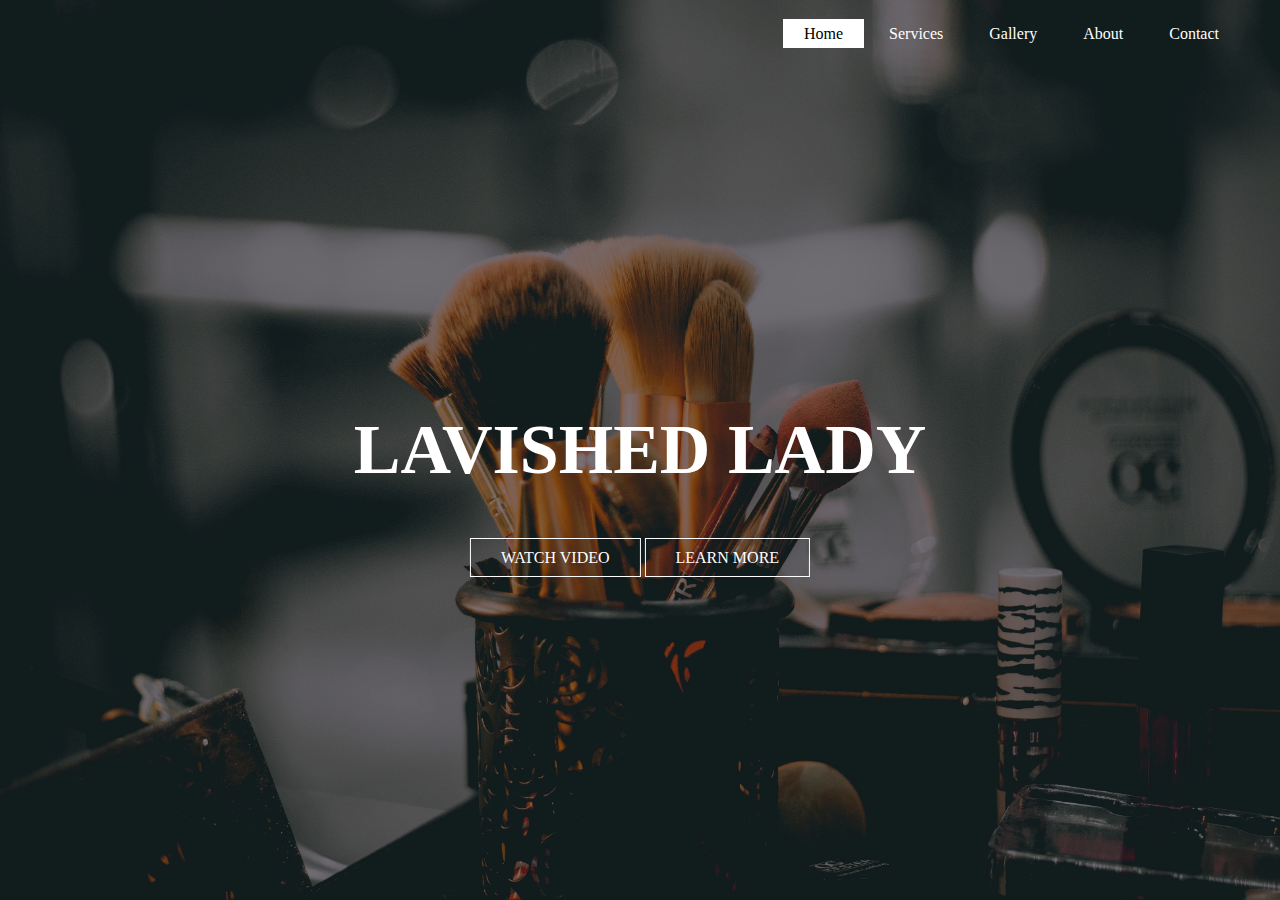
<file: index.html>
<!DOCTYPE html>
<html>
<head>
	<title>LAVISHED LADY</title>
	<link rel="stylesheet" type="text/css" href="css/st.css">
</head>
<body>
	<header>
		<div class="main">
			<ul>
				<li class="active"><a href="#">Home</a></li>
				<li><a href="gallery\ser.html">Services</a></li>
				<li><a href="gallery\ind.html">Gallery</a></li>
				<li><a href="gallery\abt.html">About</a></li>
				<li><a href="gallery\ct.html">Contact</a></li>	
			</ul>
		</div>
		<div class="title">
			<h1>LAVISHED LADY</h1>
		</div>

		<div class="button">
			<a href="gallery\wv.html" class="btn">WATCH VIDEO</a>
			<a href="gallery\lm.html" class="btn">LEARN MORE</a>
		</div>
	</header>
</body>
</html>
</file>
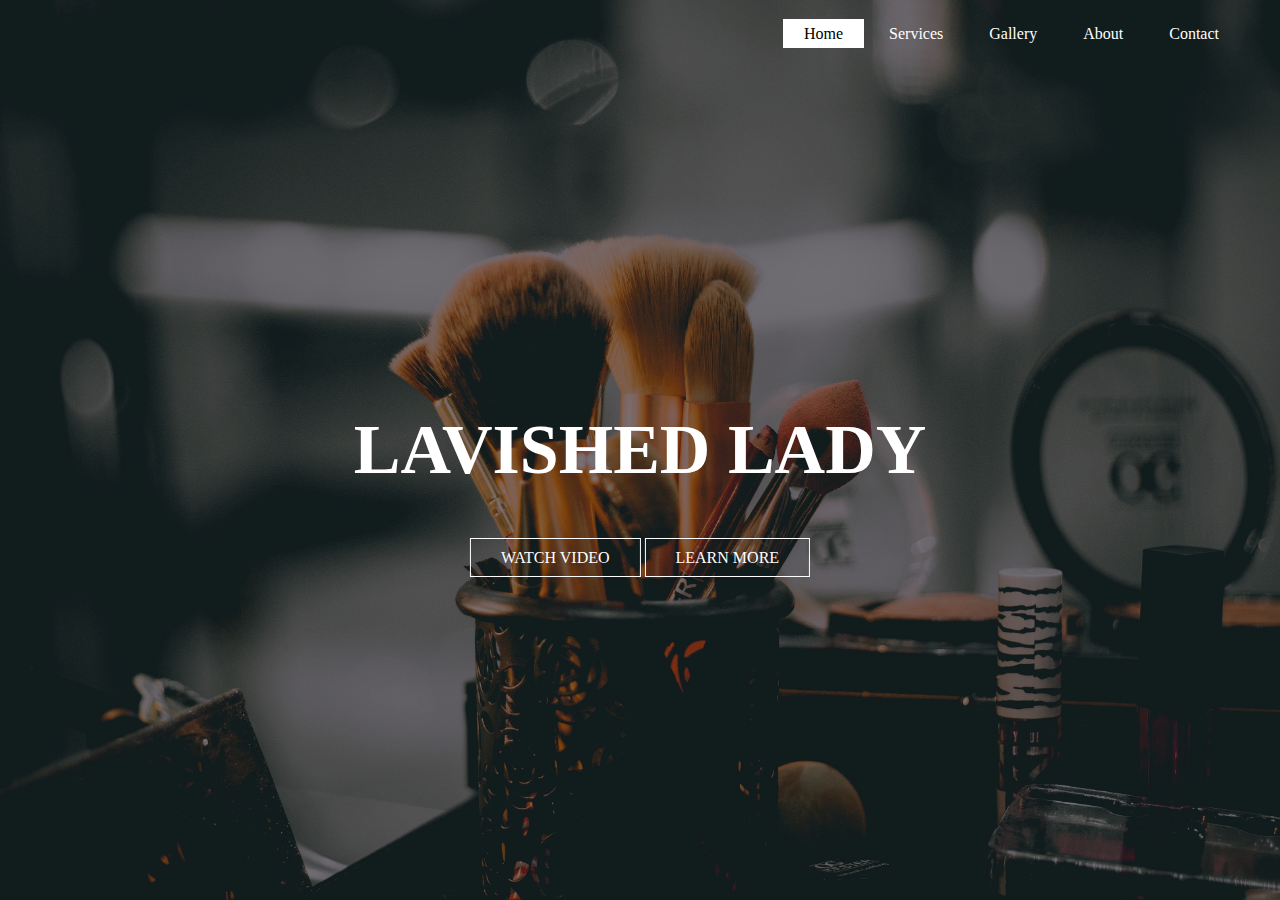
<file: in.html>
<!DOCTYPE html>
<html>
<head>
	<title>LAVISHED LADY</title>
	<link rel="stylesheet" type="text/css" href="css/st.css">
</head>
<body>
	<header>
		<div class="main">
			<ul>
				<li class="active"><a href="#">Home</a></li>
				<li><a href="C:\Users\DELL\Desktop\website\gallery\ser.html">Services</a></li>
				<li><a href="C:\Users\DELL\Desktop\website\gallery\ind.html">Gallery</a></li>
				<li><a href="C:\Users\DELL\Desktop\website\gallery\abt.html">About</a></li>
				<li><a href="C:\Users\DELL\Desktop\website\gallery\ct.html">Contact</a></li>	
			</ul>
		</div>
		<div class="title">
			<h1>LAVISHED LADY</h1>
		</div>

		<div class="button">
			<a href="C:\Users\DELL\Desktop\website\gallery\wv.html" class="btn">WATCH VIDEO</a>
			<a href="C:\Users\DELL\Desktop\website\gallery\lm.html" class="btn">LEARN MORE</a>
		</div>
	</header>
</body>
</html>
</file>
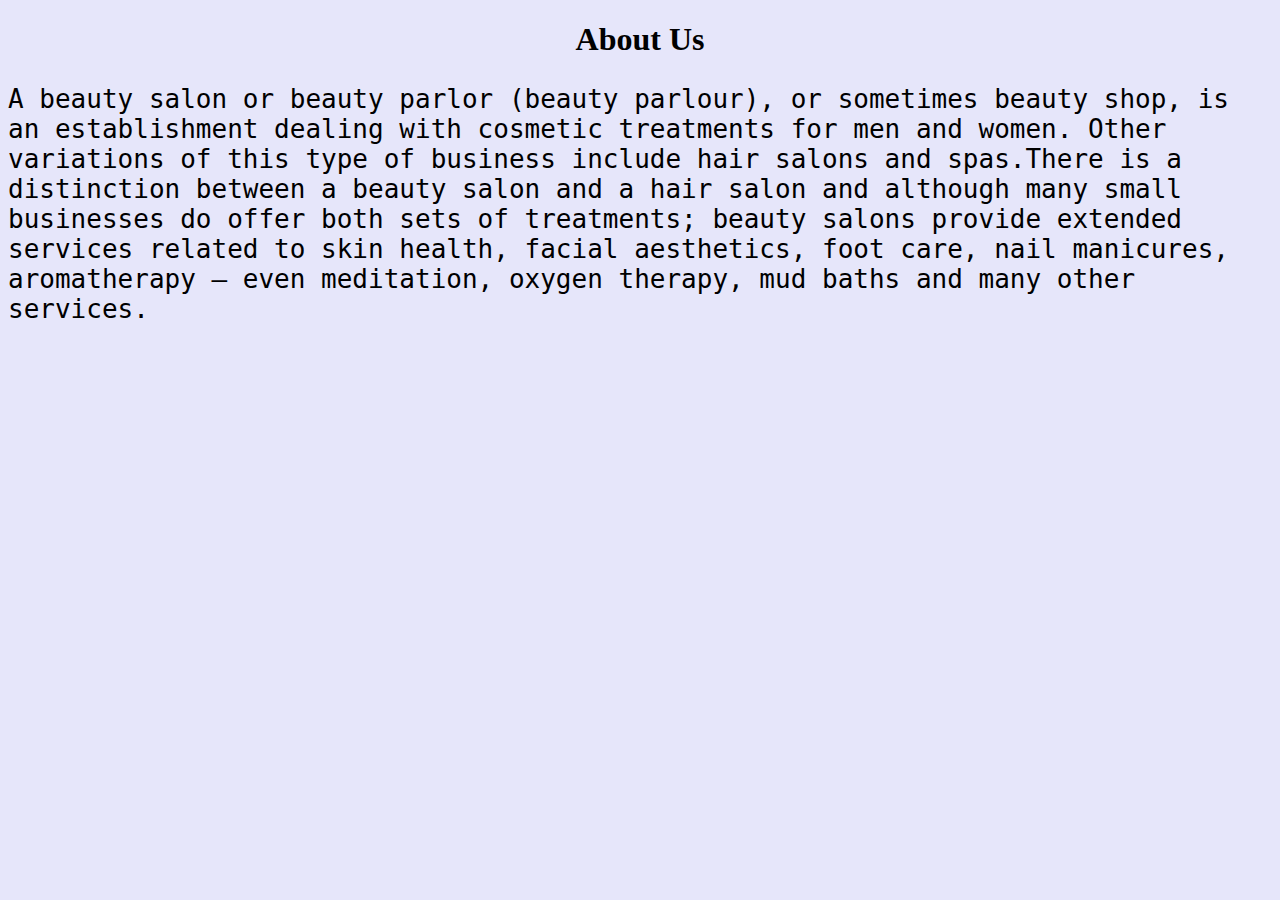
<file: gallery/abt.html>
<!DOCTYPE html>
<html>
<head>
	<title>About</title>
	<style type="text/css">
		body{
			background-color: lavender;
		}

		p{
			font-family: monospace;
			font-size: 2em;
		}
	</style>
</head>
<body>
	<h1 align="center">About Us</h1>
	<p>A beauty salon or beauty parlor (beauty parlour), or sometimes beauty shop, is an establishment dealing with cosmetic treatments for men and women. Other variations of this type of business include hair salons and spas.There is a distinction between a beauty salon and a hair salon and although many small businesses do offer both sets of treatments; beauty salons provide extended services related to skin health, facial aesthetics, foot care, nail manicures, aromatherapy — even meditation, oxygen therapy, mud baths and many other services.</p>
</body>
</html>
</file>
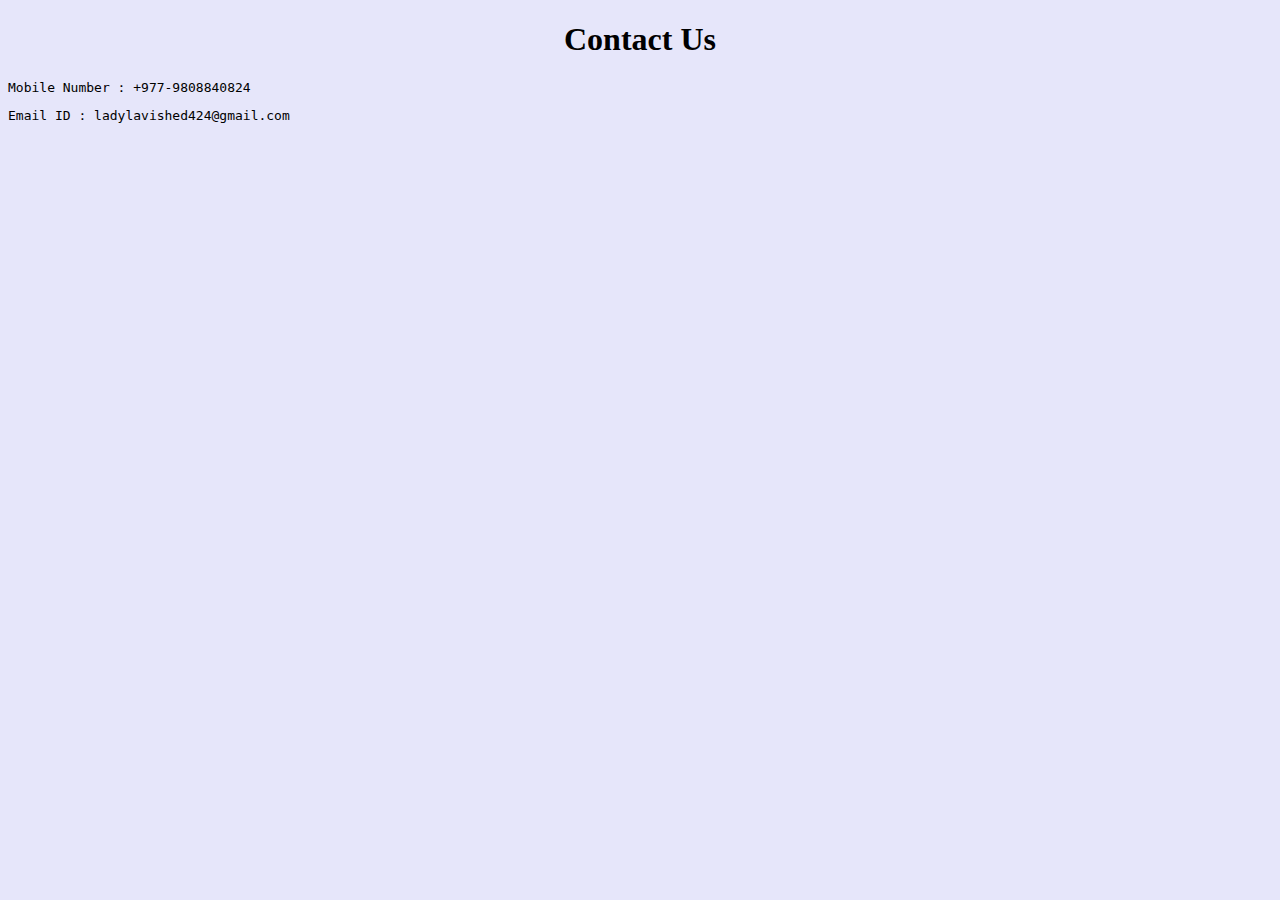
<file: gallery/ct.html>
<!DOCTYPE html>
<html>
<head>
	<title>Contact</title>
	<style type="text/css">
		body{
			background-color: lavender;
		}

		p{
			font-family: monospace;
			font-size: 1em;
		}
	</style>
</head>
<body>
	<h1 align="center">Contact Us</h1>
	<p>Mobile Number : +977-9808840824</p>
	<p>Email ID : ladylavished424@gmail.com</p>
</body>
</html>
</file>
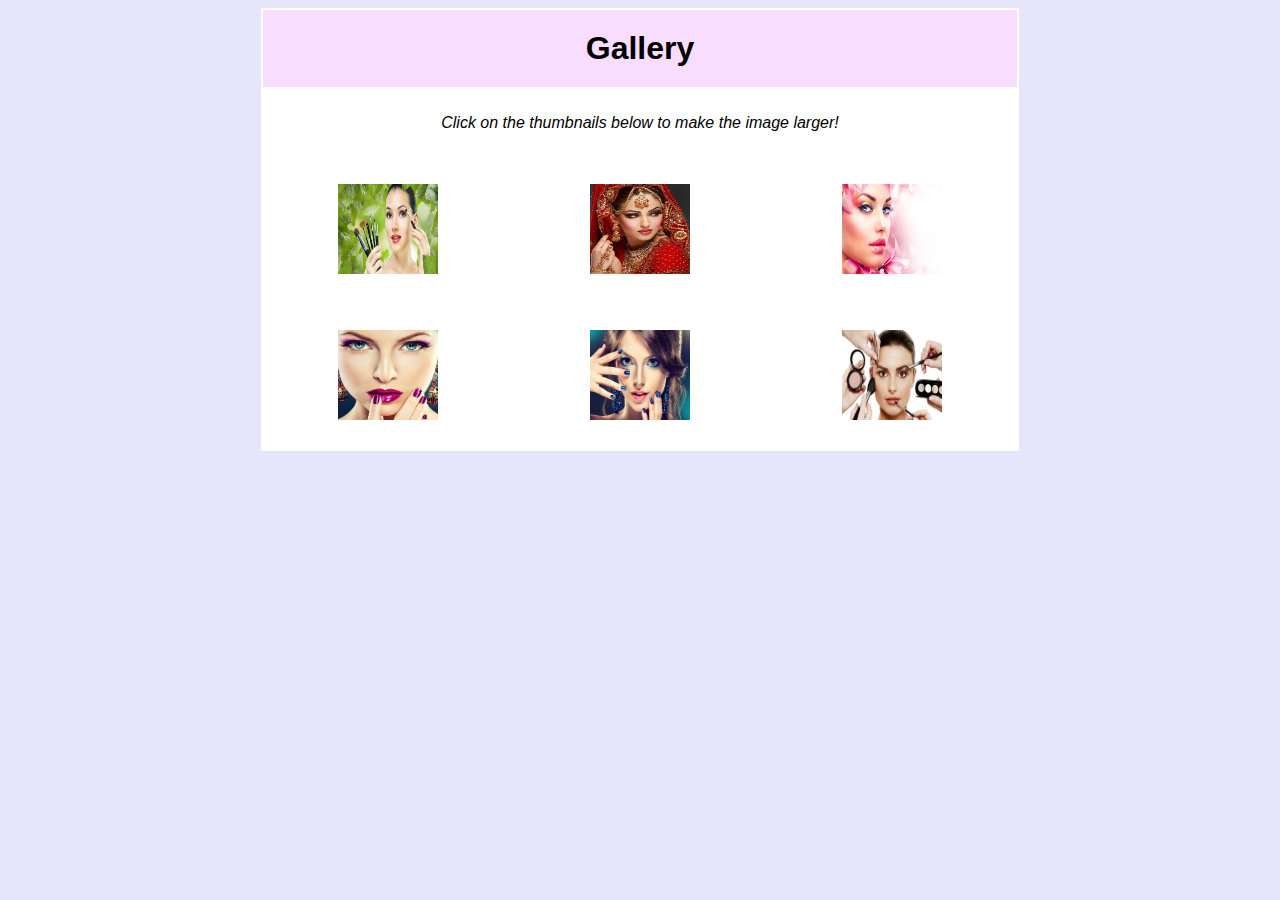
<file: gallery/ind.html>
<!DOCTYPE html>
<html>
<head>
	<title>Gallery</title>
	<style type="text/css">
		img{
			width: 100px;
			height: 90px;
		}

		th{
			font-size: 2em;
			background-color: #f9ddff;
			padding: 20px;
		}	
		body{
			font-family: sans-serif;
			font-size: 1em;
			text-align: center;
			background-color: lavender;
		}

		table{
			background-color: white;
			width: 60%;
		}

		td{
			padding: 25px;
		}


	</style>
</head>
<body>
	<table align="center">
		<tr>
			<th colspan="4">Gallery</th>
		</tr>

		<tr>
			<td colspan="4"><em>Click on the thumbnails below to make the image larger!</em></td>
		</tr>

		<tr>
			<td><a href="pics/a.jpg" target="_blank"><img src="pics/a.jpg"></a></td>
			<td><a href="pics/b.jpg" target="_blank"><img src="pics/b.jpg"></a></td>
			<td><a href="pics/c.jpg" target="_blank"><img src="pics/c.jpg"></a></td>
		</tr>

		<tr>
			<td><a href="pics/d.jpg" target="_blank"><img src="pics/d.jpg"></a></td>
			<td><a href="pics/e.jpg" target="_blank"><img src="pics/e.jpg"></a></td>
			<td><a href="pics/f.jpg" target="_blank"><img src="pics/f.jpg"></a></td>
		</tr>
	</table>
</body>
</html>
</file>
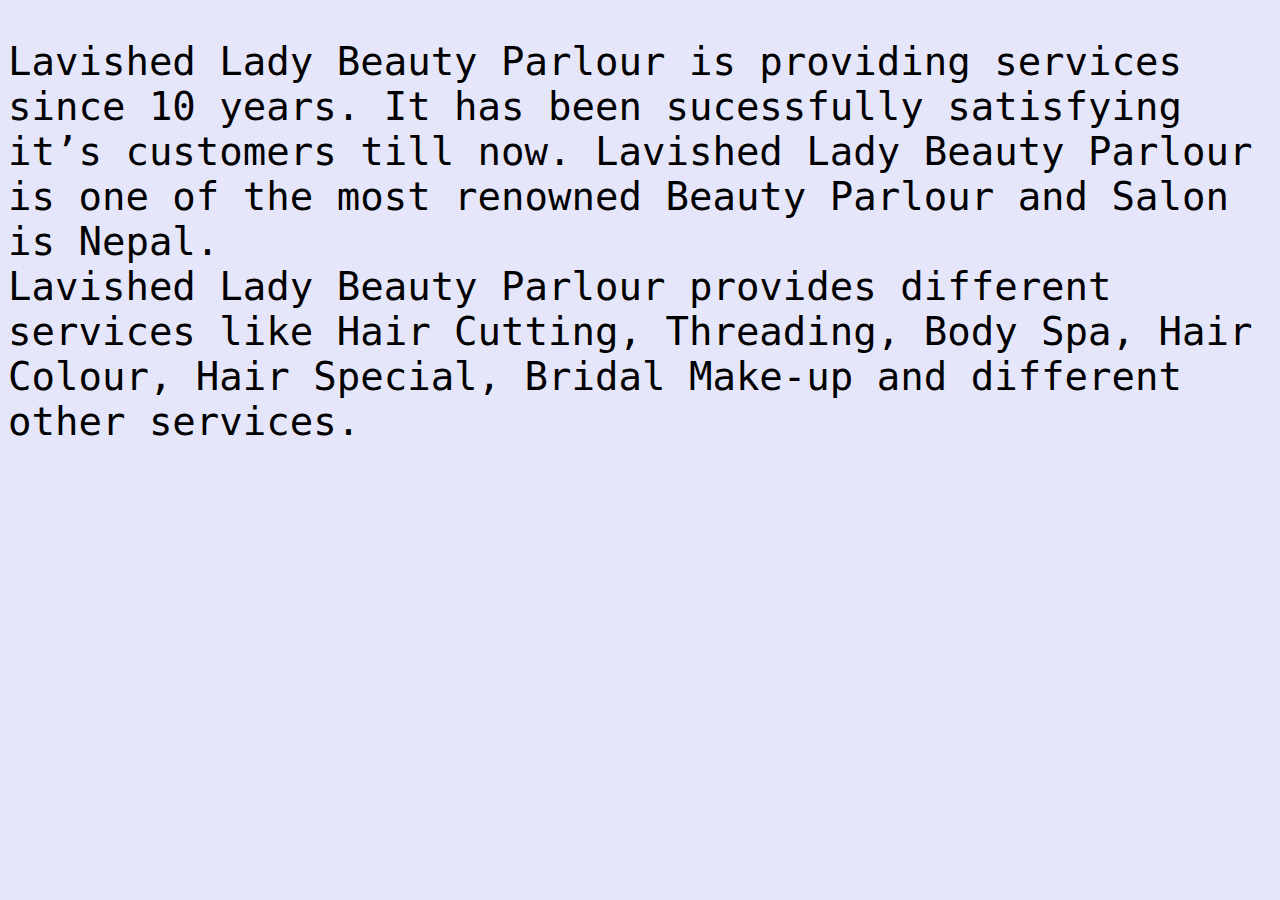
<file: gallery/lm.html>
<!DOCTYPE html>
<html>
<head>
	<title>Learn More</title>
	<style type="text/css">
		body{
			background-color: lavender;
		}

		p{
			font-family: monospace;
			font-size: 3em;
		}
	</style>
</head>
<body>
	<p>Lavished Lady Beauty Parlour is providing services since 10 years. It has been sucessfully satisfying it’s customers till now. Lavished Lady Beauty Parlour is one of the most renowned Beauty Parlour and Salon is Nepal.<br>
	Lavished Lady Beauty Parlour provides different services like Hair Cutting, Threading, Body Spa, Hair Colour, Hair Special, Bridal Make-up and different other services.</p>
</body>
</html>
</file>
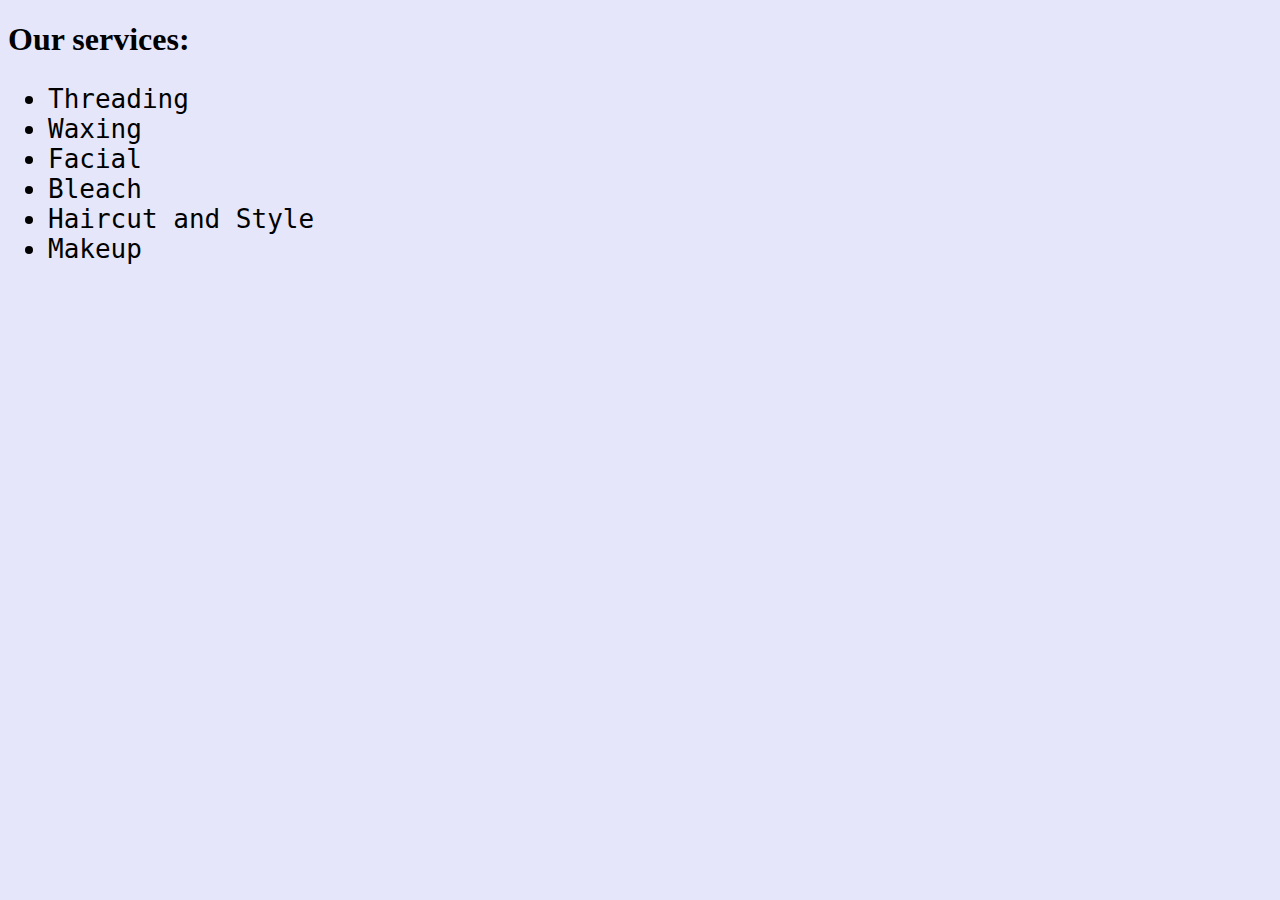
<file: gallery/ser.html>
<!DOCTYPE html>
<html>
<head>
	<title>Services</title>
	<style type="text/css">
		body{
			background-color: lavender;
		}

		div{
			font-family: monospace;
			font-size: 2em;
		}
	</style>
</head>
<body>
	<h1>Our services:</h1>
	<div>
		<ul>
			<li>Threading</li>
			<li>Waxing</li>
			<li>Facial</li>
			<li>Bleach</li>
			<li>Haircut and Style</li>
			<li>Makeup</li>
			</ul>
	</div>
</body>
</html>
</file>
<file: css/st.css>
*{
	margin: 0;
	padding: 0;
	font-family: Century Gothic;
}

header{
	background-image: linear-gradient(rgba(0,0,0,0.5),rgba(0,0,0,0.5)), url(../bg.jfif);
	height: 100vh;
	background-size: cover;
	background-position: center;
}

ul{
	float: right;
	list-style-type: none;
	margin-top: 25px;
}

ul li{
	display: inline-block;
}

ul li a{
	text-decoration: none;
	color: #fff;
	padding: 5px 20px;
	border: 1px solid transparent;
	transition: 0.5s ease;
}

ul li a:hover{
	background-color: #fff;
	color: #000;
}

ul li.active a{
	background-color: #fff;
	color: #000;
}

.main{
	max-width: 1200px;
	margin: auto;
}

.title{
	position: absolute;
	top: 50%;
	left: 50%;
	transform: translate(-50%, -50%);
}

.title h1{
	color: #fff;
	font-size: 70px;
}

.button{
	position: absolute;
	top: 62%;
	left: 50%;
	transform: translate(-50%, -50%);
}

.btn{
	border: 1px solid #fff;
	padding: 10px 30px;
	color: #fff;
	text-decoration: none;
	transition: 0.5s ease;
}

.btn:hover{
	background-color: #fff;
	color: #000;
}
</file>
